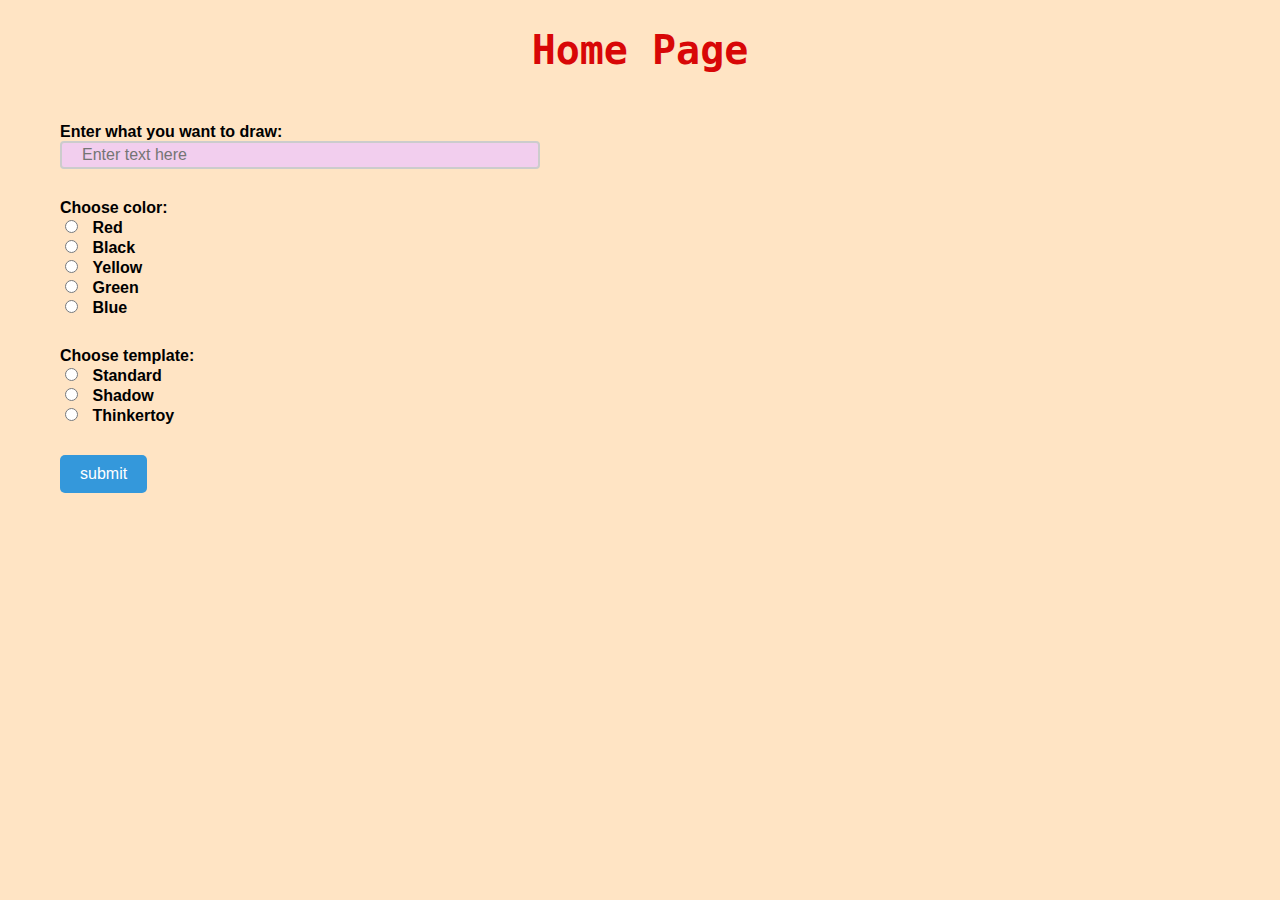
<file: index.html>
<!DOCTYPE html>
<html lang="en">
<head>
    <meta charset="UTF-8">
    <meta name="viewport" content="width=device-width, initial-scale=1.0">
    <title>ASCII Art</title>
    <link rel="stylesheet" href="css/styles.css">
</head>
<body>
    <h1>Home Page</h1>
    <form action="/" method="POST">
        <div class="section">
            <label for="string">Enter what you want to draw:</label><br>
            <input type="text" id="string" name="argu" placeholder="Enter text here"><br>
        </div>
    
        <div class="section color">
            <label for="color">Choose color:</label><br>
            <input type="radio" id="Red" name="color" value="red">
            <label for="Red">Red</label><br>
            <input type="radio" id="Black" name="color" value="black">
            <label for="Black">Black</label><br>
            <input type="radio" id="Yellow" name="color" value="yellow">
            <label for="Yellow">Yellow</label><br>
            <input type="radio" id="Green" name="color" value="green">
            <label for="Green">Green</label><br>
            <input type="radio" id="Blue" name="color" value="blue">
            <label for="Blue">Blue</label><br>
        </div>
    
        <div class="section template">
            <label for="temp">Choose template:</label><br>
            <input type="radio" id="standard" name="temp" value="standard">
            <label for="standard">Standard</label><br>
            <input type="radio" id="shadow" name="temp" value="shadow">
            <label for="shadow">Shadow</label><br>
            <input type="radio" id="thinkertoy" name="temp" value="thinkertoy">
            <label for="thinkertoy">Thinkertoy</label><br>
        </div>
        <input type="submit" id="submit" value="submit">
    </form>
</body>
</html>
</file>
<file: css/styles.css>
body {
    font-family: Arial, sans-serif;
    margin: 20px;
    background-color: bisque;
}

h1 {
    color: #d80707;
    text-align: center;
    font-family: monospace;
    font-size: 40px;
    margin-bottom: 50px;
}

.section {
    margin-bottom: 30px;
    margin-left: 40px;
}

.section label {
    font-weight: bold;
}

.color input, .template input {
    margin-right: 10px;
}
#string {
    width: 40%;
  height: 15px;
  padding: 12px 20px;
  box-sizing: border-box;
  border: 2px solid #ccc;
  border-radius: 4px;
  background-color: #f8f8f8;
  font-size: 16px;
  resize: none;
  background-color: rgb(242, 206, 238);
  
}
#submit {
    background-color: #3498db; /* Blue background color */
    color: white; /* White text color */
    border: none; /* Remove default border */
    border-radius: 5px; /* Rounded corners */
    padding: 10px 20px; /* Padding inside the button */
    font-size: 16px; /* Font size */
    cursor: pointer; /* Pointer cursor on hover */
    transition: background-color 0.3s, transform 0.3s; /* Smooth transition for hover effects */
    margin-left: 40px;
}

#submit:hover {
    background-color: #2980b9; 
}

#submit:active {
    transform: scale(0.98); /* Slightly shrink the button on click */
}
</file>
